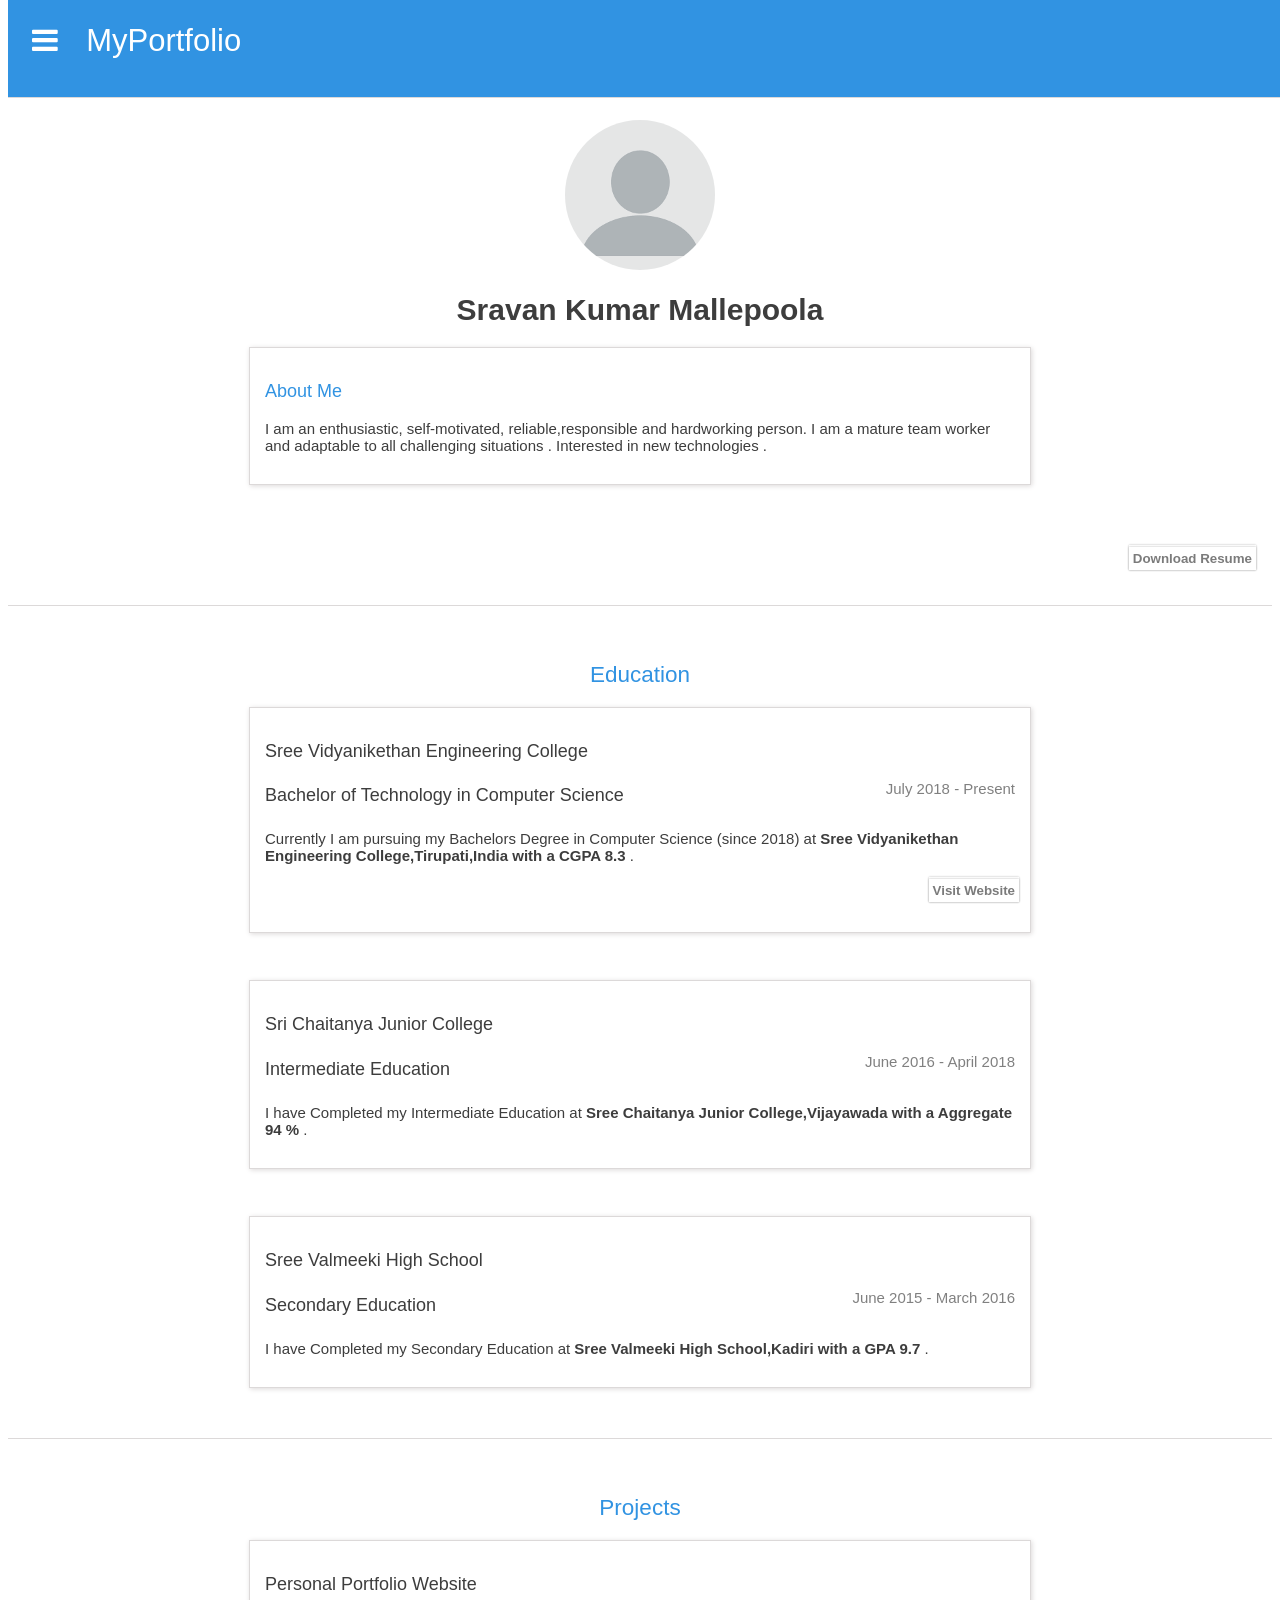
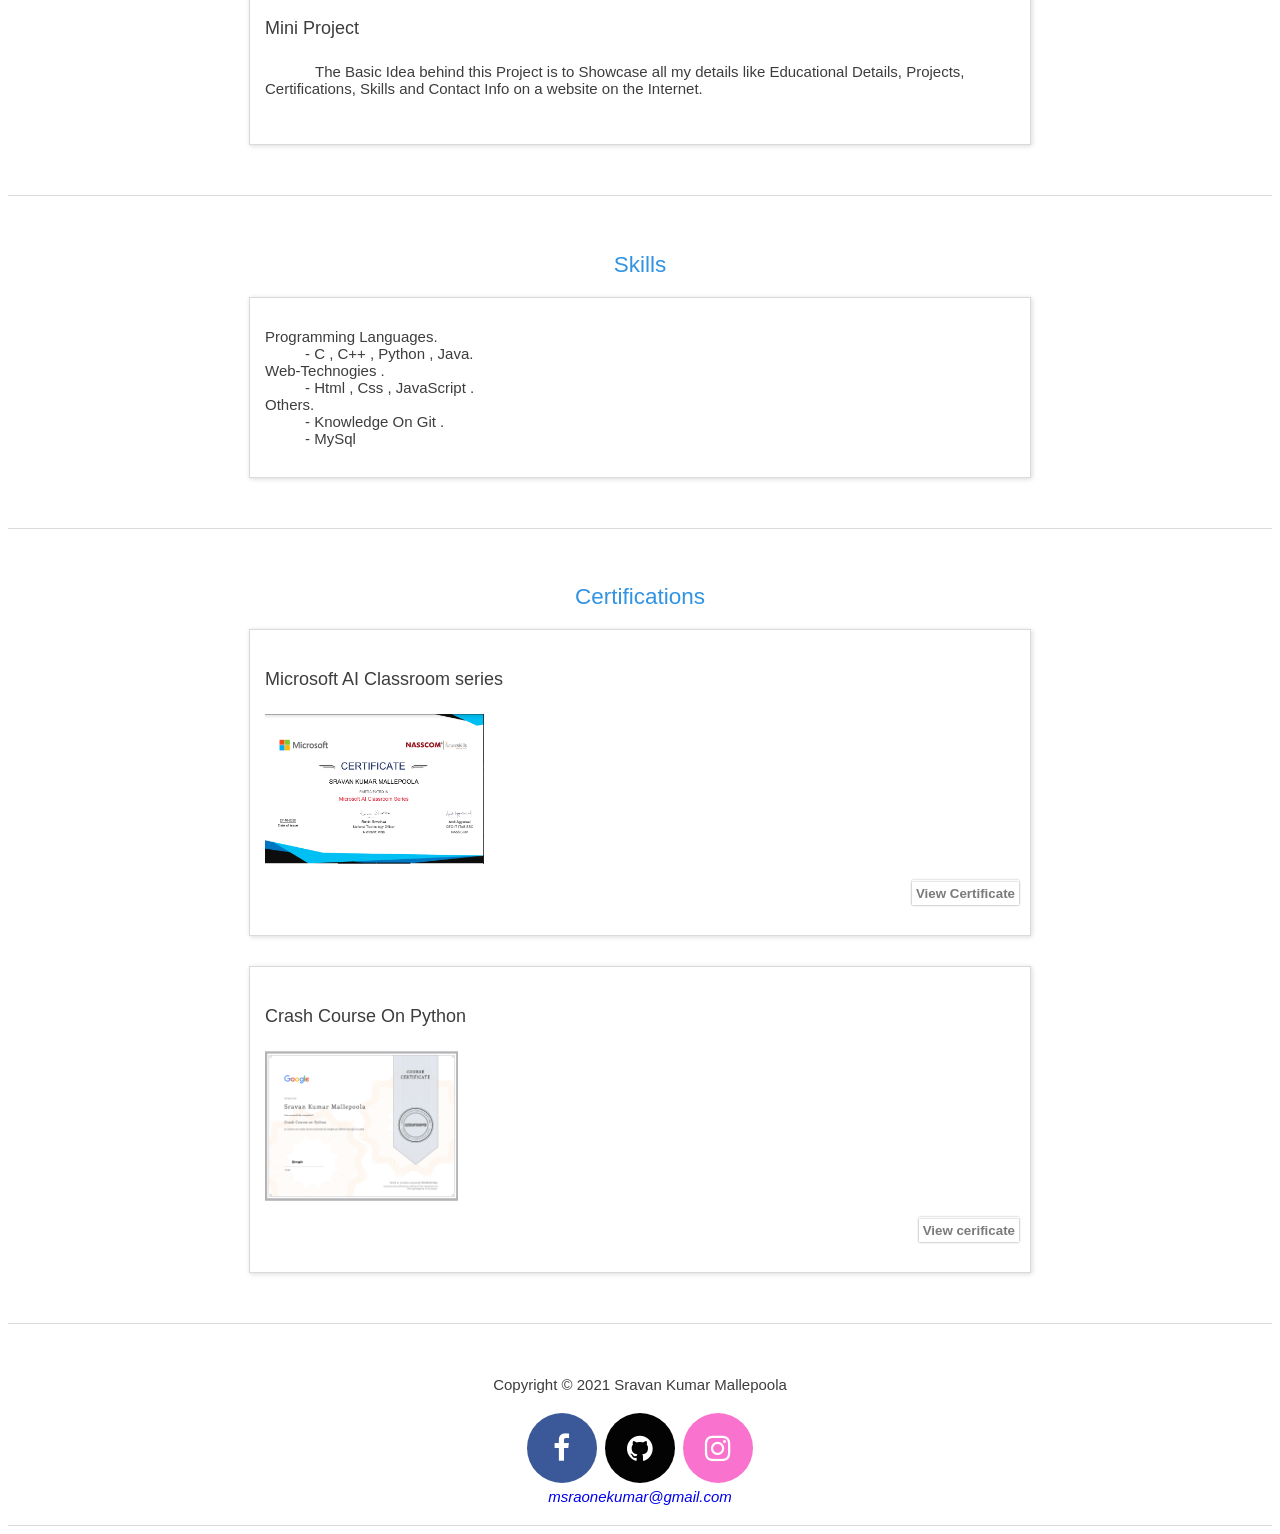
<file: index.html>
<!DOCTYPE html>
<html>
    <head>
        <title>My resume</title>
        <meta charset="utf-8">
        <meta http-equiv="X-UA-Compatible" content="IE=edge">
        <meta name="viewport" content="width=device-width, initial-scale=1.0">
        <link rel="stylesheet" href="https://cdnjs.cloudflare.com/ajax/libs/font-awesome/4.7.0/css/font-awesome.min.css">
        <link rel ="stylesheet" href="final.css">
        <link rel='stylesheet' href='https://fonts.googleapis.com/css?family=Roboto'>
        <script src="https://ajax.googleapis.com/ajax/libs/jquery/3.5.1/jquery.min.js"></script>
    </head>
    <body style="color: rgb(61, 61, 61);">
        
        <!--Heading-->
        <div class ="nav" id ="nav" style="border-bottom: 1px solid #dcd9d9;
        position: fixed;
        background: rgb(49, 147, 226);
        width: 100%;
        margin: 0px;
        padding: inherit;top: 0;">
            <i class="fa fa-bars" aria-hidden="true" id="hamburger" style ="color: rgb(255, 255, 255);"></i>
            <i class="fa fa-times  inactive" aria-hidden="true" style="color: rgb(255, 255, 255);"></i>
            <label style="font-size: 31px; font-weight: lighter; color: white;">MyPortfolio</label><br><br>
            
            
            <ul id="navbar" style="display: none; top: 0;">
                <li>
                    <a href="#home" onclick="$('#navbar').hide(); $('.fa-times,.fa-bars').toggle();">Home</a>
                </li>
                <li>
                    <a href="#home" onclick="$('#navbar').hide(); $('.fa-times,.fa-bars').toggle();">About</a>
                </li>
                <li>
                    <a href="#education" onclick="$('#navbar').hide(); $('.fa-times,.fa-bars').toggle();">Education</a>
                </li>
                <li>
                    <a href="#projects" onclick="$('#navbar').hide(); $('.fa-times,.fa-bars').toggle();">Projects</a>
                </li>
                <li>
                    <a href="#certi" onclick="$('#navbar').hide(); $('.fa-times,.fa-bars').toggle();">Certifications</a>
                </li>
                <li>
                    <a href="#skills" onclick="$('#navbar').hide(); $('.fa-times,.fa-bars').toggle();">Skills</a>
                </li>
                <li>
                    <a href="#contact" onclick="$('#navbar').hide(); $('.fa-times,.fa-bars').toggle();">Contact</a>
                </li>
            </ul>
        </div>
       
       
        <div class="header" id ="home" style="margin-top: 100px;">
            <img src="dp.png" style="border-radius: 50%; width:150px">
            <h1>Sravan Kumar Mallepoola</h1>

            <div class="stick-bar" align = "center">
                <h3 style="color: rgb(49, 147, 226);">About Me</h3>
                <p>I am an enthusiastic, self-motivated, reliable,responsible and hardworking person.
                     I am a mature team worker and adaptable to all challenging situations . Interested in new technologies .</p>
                
            </div><br>
            
            <p style="text-align:right;">
                <a href="" target="_blank" class="myButton">
                <button class ="myButton " type="submit"><b>Download Resume</b></button>
                </a>
            </p>
            
        </div><br> 
        
        <!--block1-->
        <div class ="column" id ="education">
            <h2>Education</h2>
        <div class="stick-bar" align = "center">
            <h3>Sree Vidyanikethan Engineering College</h3>
            <span class="date">July 2018 - Present</span>
            <h4>Bachelor of Technology in Computer Science</h4>
            <p>
                Currently I am pursuing my Bachelors Degree in Computer Science (since 2018) at 
                <b>Sree Vidyanikethan Engineering College,Tirupati,India with a <b> CGPA 8.3 </b> </b>.
            </p>
            <p style="text-align:right;">
                <a href="https://www.svec.education/home/" target="_blank" class="myButton">
                <button class ="myButton " type="submit"><b>Visit Website</b></button>
                </a>
            </p>
        </div><br>
    
        <div class="stick-bar" align ="center">
            <h3>Sri Chaitanya Junior College</h3>
            <span class="date">June 2016 - April 2018</span>
            <h4>Intermediate Education</h4>
            <p>I have Completed my Intermediate Education at <b>Sree Chaitanya Junior College,Vijayawada with a <b> Aggregate 94 % </b></b>.</p>
        </div> <br>

        <div class="stick-bar">
            <h3>Sree Valmeeki High School</h3>
            <span class="date">June 2015 - March 2016</span>
            <h4>Secondary Education</h4>
            <p>I have Completed my Secondary Education at <b>Sree Valmeeki High School,Kadiri with a <b> GPA 9.7 </b></b>.</p>
        </div>
        </div><br>
        <!--block2-->
        <div class ="column" id ="projects">
            <h2>Projects</h2>
            <div class="stick-bar">
                <h3>Personal Portfolio Website</h3>
                <h4>Mini Project</h4>
                <p style="text-indent: 50px">The Basic Idea behind this Project is to Showcase all my details like Educational Details, Projects, Certifications, Skills and Contact Info on a website on the Internet.
                    </b>
                </p>
                <br>
            </div>
        </div><br>
        <!--block3-->
        <div class ="column" id ="skills">
            <h2>Skills</h2>
            <div class ="stick-bar">
                <dl>
                    <dt >Programming Languages. </dt>
                    <dd>
                        - C , C++ , Python , Java.
                    </dd>
                    <dt > Web-Technogies .</dt>
                    <dd>
                        - Html , Css , JavaScript .
                    </dd>
                    <dt > Others. </dt>
                    <dd>
                        - Knowledge On Git .
                    </dd>
                    <dd>
                        - MySql
                    </dd>
                </dl>
            </div>
        </div> <br>

        <!--block4-->
        <div class ="column" id="certi">
            
            <h2>Certifications</h2>
            <div class ="stick-bar">
                <h4>Microsoft AI Classroom series</h4>
                <img src ="ai.PNG" style="height: 150px;">
                <p style="text-align:right;">
                    <a href="https://drive.google.com/file/d/1rTm0s10rU1nLu1vrvuB9MfIRANQbsB7A/view?usp=sharing" target="_blank" class="myButton">
                    <button class ="myButton " type="submit" ><b>View Certificate</b></button>
                    </a>
                </p>
            </div>
            <div class ="stick-bar">    
                <h4>Crash Course On Python</h4>
                <img src ="google.PNG" style="height: 150px;">
                <p style="text-align:right;">
                    <a href="https://drive.google.com/file/d/1h5jiFoO2QST2R-43srCdhX8mFtgDFaLG/view?usp=sharing" target="_blank" class="myButton">
                    <button class ="myButton " type="submit" ><b>View cerificate</b></button>
                    </a>
                </p>
            
            </div>
        </div>  <br>

        <footer class ="column" id="contact">
            
            <p>
                Copyright &copy; 2021 Sravan Kumar Mallepoola
            </p>

            <a href="#" class="fa fa-facebook"></a>
            <a href="https://github.com/sraonekumar" class="fa fa-github"></a>
            <a href="#" class="fa fa-instagram"></a>
            <address>
                <a href="mailto:msraonekumar@gmail.com" style="text-decoration: none;"> msraonekumar@gmail.com</a>
                
             </address>
            

        </footer>
        <script>
            $(document).ready(function(){
                $('#hamburger,.fa-times').click(function(){
                   if($('#hamburger').css('display') == 'none'){
                    $('#navbar').hide();
                   }else{
                    $('#navbar').show();  
                   } 
                })
                $('.fa-bars,.fa-times').click(function(){ $('.fa-times,.fa-bars').toggle(); })
                
            })
            
        </script>
    </body>
</html>
</file>
<file: final.css>
.nav ul {
  list-style-type: none;
  margin: 0;
  padding: 0;
  overflow: hidden;
  border: 1px solid #e7e7e7;
  background-color: #ffffff;
  display: block;
  box-shadow: #dcd9d9 1px 1px 5px 0px;
}
.inactive{
  display: none;
}
.nav ul li {
  float: left;
}

.nav ul li a {
  display: block;
  color: #868686;
  text-align: center;
  padding: 14px 16px;
  text-decoration: none;
}

.nav ul li a:hover {
  background: #99e1d4;.
}


.header {
  background-color: #ffffff;
  padding: 20px;
  text-align: center;
  border-bottom: 1px solid #dcd9d9;
}

.date{
  color: gray;
  float: right;
}
h2 {
  color: rgb(49, 147, 226);
  font-weight: lighter;
}
h3,h4{
  font-size: 18px;
  font-weight: lighter;
}
body {
  font-family: 'Lato', sans-serif;
  font-size: 15px;
  font-weight: lighter;
}
  
.column {
  background-color: #fff;
  padding: 20px;
  text-align: center;
  border-bottom: 1px solid #dcd9d9;
}

.stick-bar {
  max-width: 750px;
  margin: 0 auto 30px auto;
  padding: 15px;
  border: 1px solid #dcd9d9;
  text-align: left;
  display: block;
  box-shadow: #dcd9d9 1px 1px 5px 0px;
}

  .fa {
    padding: 20px;
    font-size: 30px;
    width: 30px;
    text-align: center;
    text-decoration: none;
    margin: 5px 2px;
    border-radius: 50%;
  }

  .myButton {
    border-radius: 0px;
    padding: 4px;
    background: rgb(255, 255, 255);
    border: none;
    margin: 0px -4px;
    box-shadow: #b8b8b8 0px 0px 2px 0px;
    color: #7b7b7b;
} 
.myButton :hover{
background: #99e1d4;
}     
  
  .fa:hover {
      opacity: 0.7;
  }

  .fa-facebook {
    background: #3B5998;
    color: white;
  }

  .fa-github {
    background: #030303;
    color: white;
  }
  .fa-instagram {
    background:#f973ce;
    color: white;
  }
</file>
